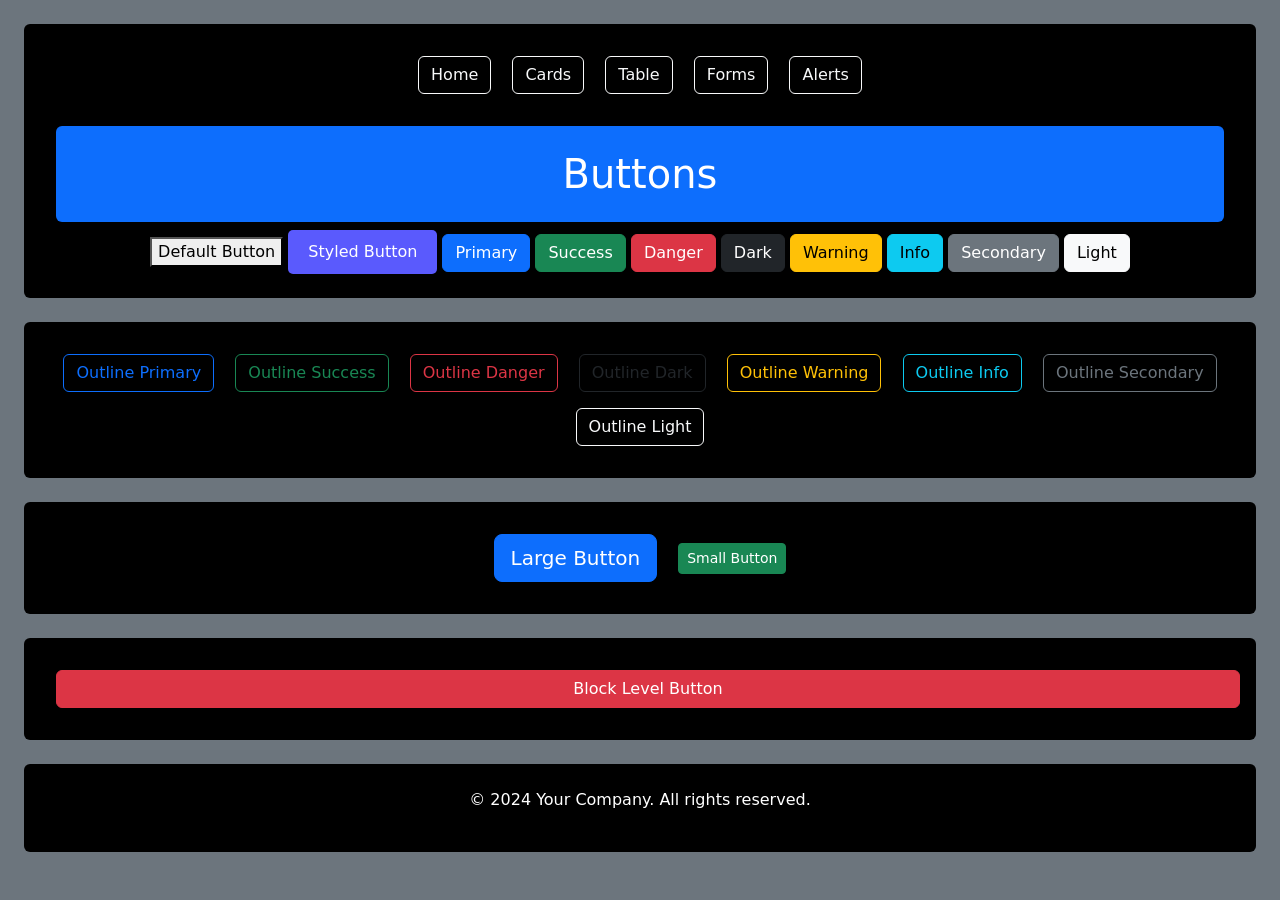
<file: Advance/buttons.html>
<!DOCTYPE html>
<html lang="en">
<head>
    <meta charset="UTF-8">
    <meta name="viewport" content="width=device-width, initial-scale=1.0">
    <title>Buttons</title>
    <link
  href="https://cdn.jsdelivr.net/npm/bootstrap@5.3.8/dist/css/bootstrap.min.css"
  rel="stylesheet"
  integrity="sha384-sRIl4kxILFvY47J16cr9ZwB07vP4J8+LH7qKQnuqkuIAvNWLzeN8tE5YBujZqJLB"
  crossorigin="anonymous">
</head>
<body class="mb-4 bg-secondary">
    <div class="m-4 bg-black p-4 text-white rounded text-center">
        <nav class="mb-4">
        <a href="../index.html" class="btn btn-outline-light m-2">Home</a>
        <a href="cards.html" class="btn btn-outline-light m-2">Cards</a>
        <a href="table.html" class="btn btn-outline-light m-2">Table</a>
        <a href="forms.html" class="btn btn-outline-light m-2">Forms</a>
        <a href="alerts.html" class="btn btn-outline-light m-2">Alerts</a>

        </nav>
    <h1 class="bg-primary rounded-2 text-bg-info m-2 p-4  text-white focus-ring-light">Buttons</h1>
    <button>Default Button</button>
    <button style="background-color: rgb(90, 90, 253); color: white; padding: 10px 20px; border: none; border-radius: 5px;">Styled Button</button>
<button class="btn btn-primary">Primary</button>
<button class="btn btn-success">Success</button>
<button class="btn btn-danger">Danger</button>
<button class="btn btn-dark">Dark</button>
<button class="btn btn-warning">Warning</button>
<button class="btn btn-info">Info</button>
<button class="btn btn-secondary">Secondary</button>
<button class="btn btn-light">Light</button>

</div>
<main>
     <div class="m-4 bg-black p-4 text-white rounded text-center">
    <button class="btn btn-outline-primary m-2">Outline Primary</button>
    <button class="btn btn-outline-success m-2">Outline Success</button>
    <button class="btn btn-outline-danger m-2">Outline Danger</button>
    <button class="btn btn-outline-dark m-2">Outline Dark</button>
    <button class="btn btn-outline-warning m-2">Outline Warning</button>
    <button class="btn btn-outline-info m-2">Outline Info</button>
    <button class="btn btn-outline-secondary m-2">Outline Secondary</button>
    <button class="btn btn-outline-light m-2">Outline Light</button>
    </div>
</main>
 <aside>
    <div class="m-4 bg-black p-4 text-white rounded text-center">
    <button class="btn btn-lg btn-primary m-2">Large Button</button>
    <button class="btn btn-sm btn-success m-2">Small Button</button>
    </div>
 </aside>
  <section>
    <div class="m-4 bg-black p-4 text-white rounded text-center">
    <button class="btn btn-block btn-danger m-2" style="width: 100%;">Block Level Button</button>
    </div>
  </section>
  <!-- footer section -->
    <footer class="text-center mt-4">
        <div class="m-4 bg-black p-4 text-white rounded text-center">
            <p>&copy; 2024 Your Company. All rights reserved.</p>
        </div>
</body>
</html>
</file>
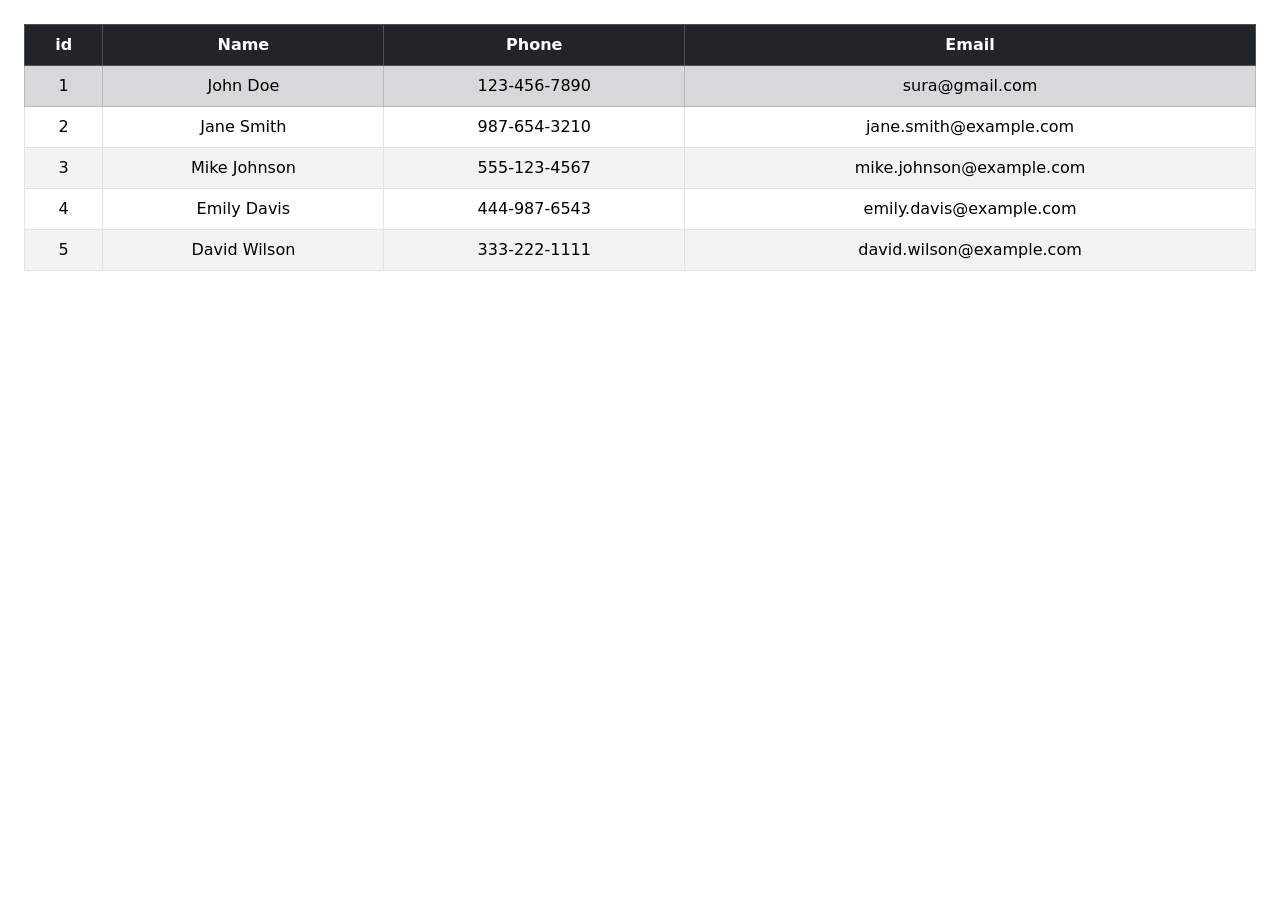
<file: Advance/table.html>
<!DOCTYPE html>
<html lang="en">
<head>
    <meta charset="UTF-8">
    <meta name="viewport" content="width=device-width, initial-scale=1.0">
    <title>table in html</title>
    <link
  href="https://cdn.jsdelivr.net/npm/bootstrap@5.3.8/dist/css/bootstrap.min.css"
  rel="stylesheet"
  integrity="sha384-sRIl4kxILFvY47J16cr9ZwB07vP4J8+LH7qKQnuqkuIAvNWLzeN8tE5YBujZqJLB"
  crossorigin="anonymous">
</head>
<body class="m-4">
    <!-- table in html -->
    <table class="table table-bordered table-striped table-hover">
           <thead class="table-dark text-center">
            <tr class="text-striped">
                <th>id</th>
                <th>Name</th>
                <th>Phone</th>
                <th>Email</th>
            </tr>
           </thead>
           <tbody class="text-center">
            <tr class="table-secondary">
                <td>1</td>
                <td>John Doe</td>
                <td>123-456-7890</td>
                <td>sura@gmail.com</td>
                </tr>
                <tr>
                    <td>2</td>
                    <td>Jane Smith</td>
                    <td>987-654-3210</td>
                    <td>jane.smith@example.com</td>
                </tr>
                <tr>
                    <td>3</td>
                    <td>Mike Johnson</td>
                    <td>555-123-4567</td>
                    <td>mike.johnson@example.com</td>
                </tr>
                <tr>
                    <td>4</td>
                    <td>Emily Davis</td>
                    <td>444-987-6543</td>
                    <td>emily.davis@example.com</td>
                </tr>
                <tr>
                    <td>5</td>
                    <td>David Wilson</td>
                    <td>333-222-1111</td>
                    <td>david.wilson@example.com</td>
                </tr>
           </tbody>
    </table>
</body>
</html>
</file>
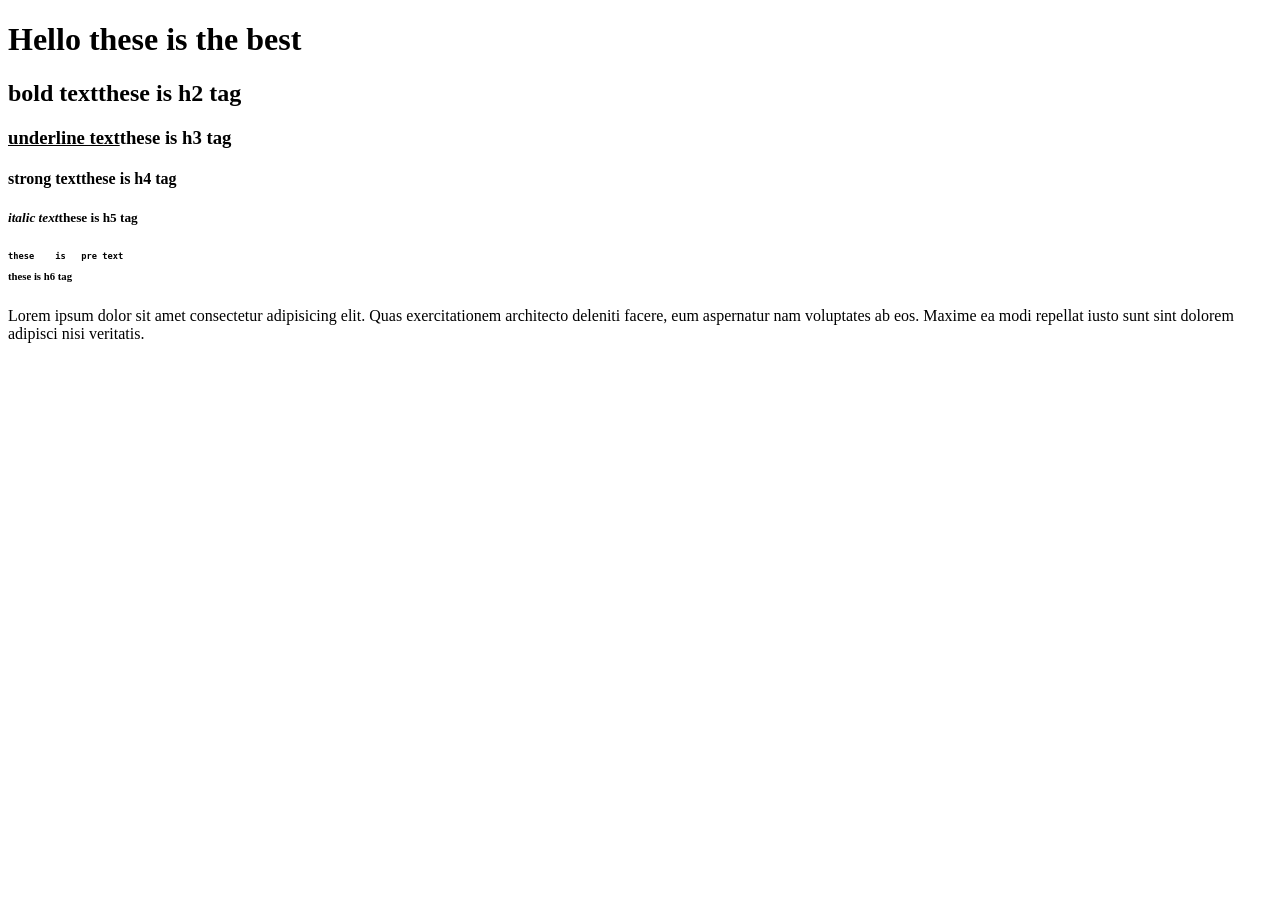
<file: Advance/Text.html>
<!DOCTYPE html>
<html lang="en">
<head>
    <meta charset="UTF-8">
    <meta name="viewport" content="width=device-width, initial-scale=1.0">
    <title>Text style </title>
</head>
<body>
    <h1>Hello these is the best</h1>
    <h2><b>bold text</b>these is h2 tag</h2>
    <h3><u>underline text</u>these is h3 tag</h3>
    <h4><strong>strong text</strong>these is h4 tag</h4>
    <h5> <i>italic text</i>these is h5 tag</h5>
    <h6><pre>these    is   pre text</pre>these is h6 tag</h6>
<p>Lorem ipsum dolor sit amet consectetur adipisicing elit. Quas exercitationem architecto deleniti facere, eum aspernatur nam voluptates ab eos. Maxime ea modi repellat iusto sunt sint dolorem adipisci nisi veritatis.</p>
</body>
</html>
</file>
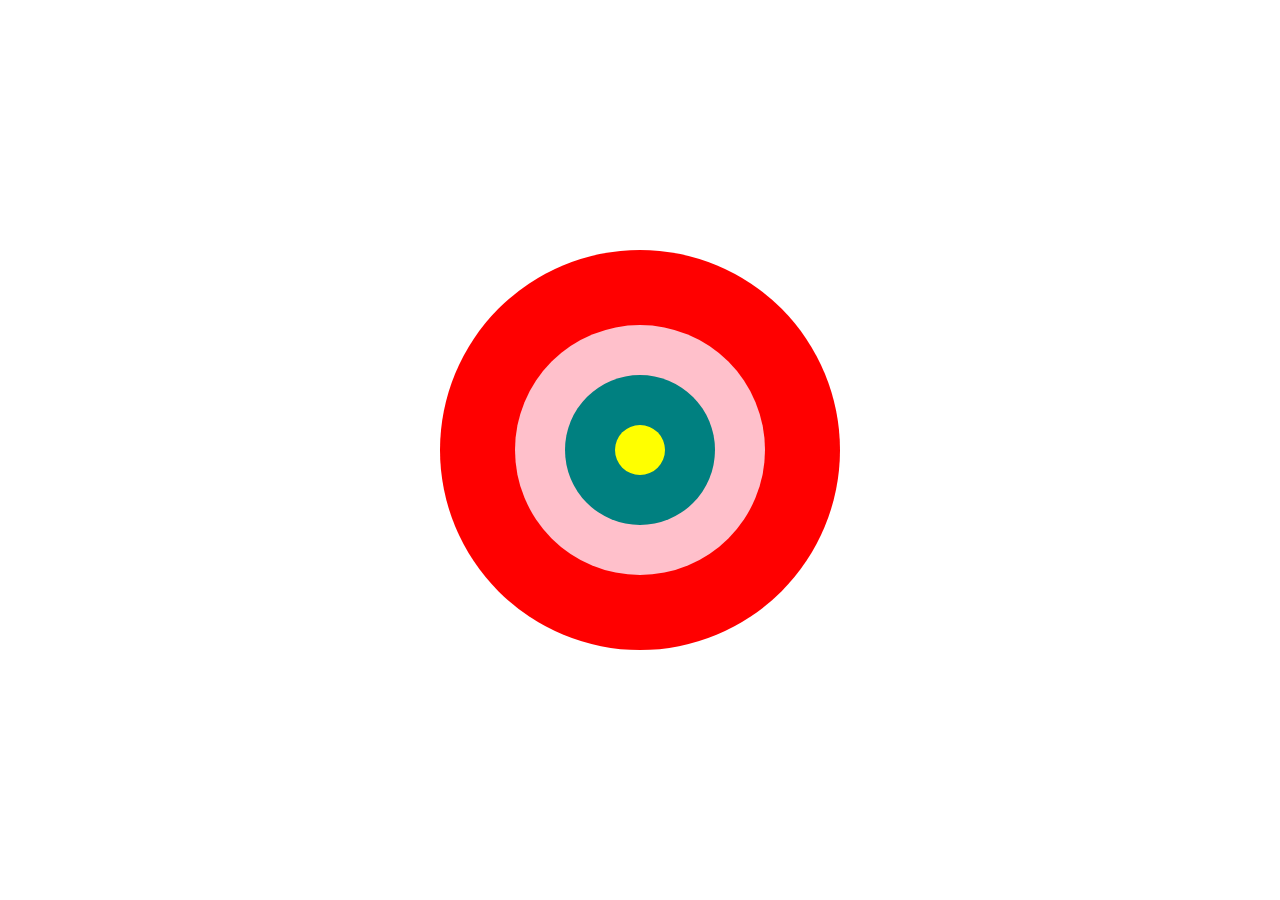
<file: Projects/ring/ring.html>
<!DOCTYPE html>
<html lang="en">
<head>
    <meta charset="UTF-8">
    <meta name="viewport" content="width=device-width, initial-scale=1.0">
    <title>ring</title>
    <link rel="stylesheet" href="ring.css">
</head>
<body>
    <div class="rings">
          <div class="ring ring1">
            <div class="ring ring2">
                <div class="ring ring3">
                    <div class="ring center">
      
                    </div>
                </div>
                    </div>
          </div>
    </div>
</body>
</html>
</file>
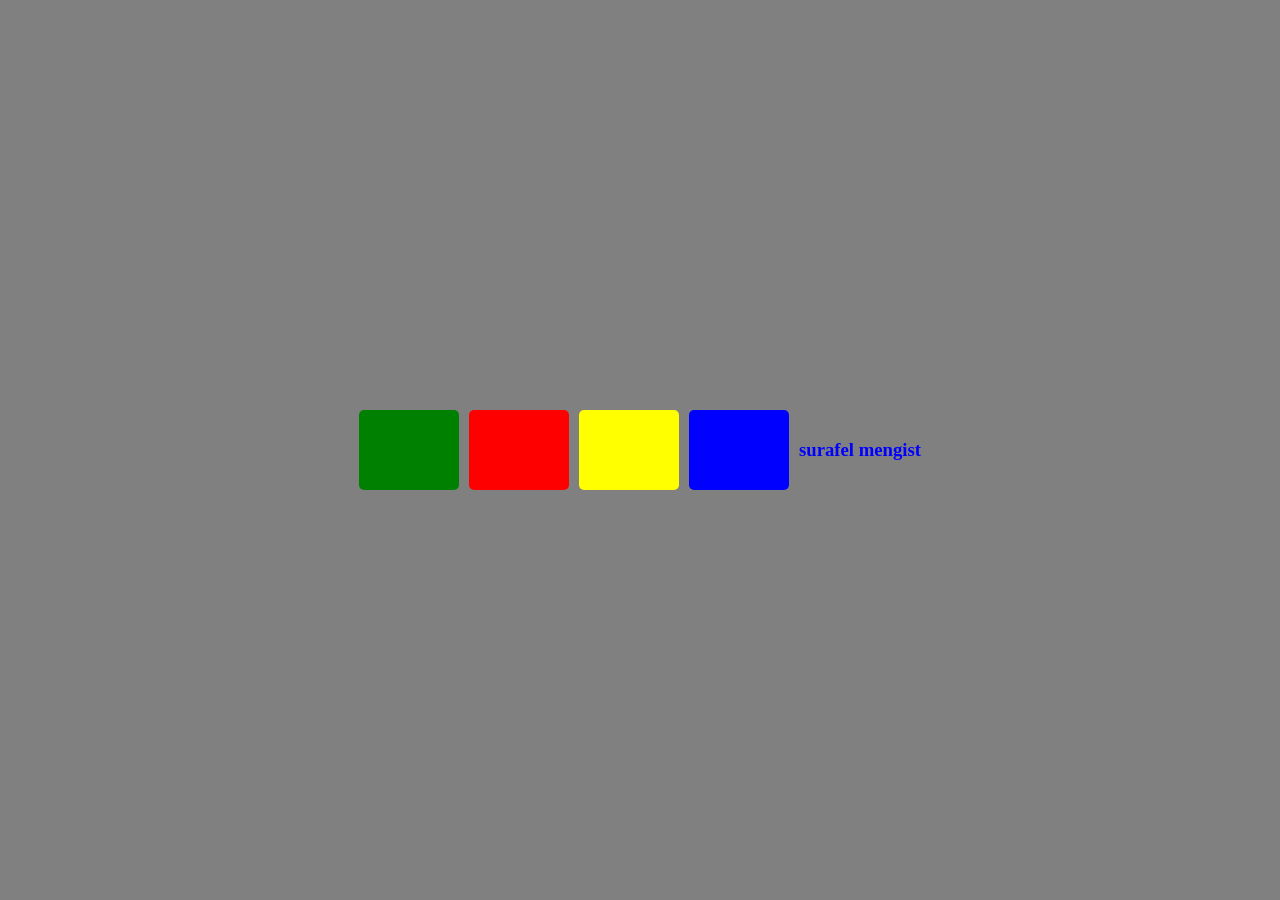
<file: Projects/square/square.html>
<!DOCTYPE html>
<html lang="en">
<head>
    <meta charset="UTF-8">
    <meta name="viewport" content="width=device-width, initial-scale=1.0">
    <title>square</title>
    <link rel="stylesheet" href="square.css">
</head>
<body>
      <div class="container">
         <div class=" square square1"> </div>
         <div class=" square square2"> </div>
         <div class=" square square3"> </div>
         <div class=" square square4"> </div>
            <h3 class="name">surafel mengist</h3>
         </div>
    
</body>
</html>
</file>
<file: Projects/ring/ring.css>
*{
    padding:0;
     margin:0;
     box-sizing:border-box;

}
.rings, .ring{
    display:flex;
    align-items:center;
    justify-content:center;
    height:100vh;
}
.ring{
    border-radius:50%;
 
}
.ring1{
    background-color:red;
    width:400px;
    height:400px;
}
.ring2{
    background-color:pink;
    width:250px;
    height:250px;
}
.ring3{
    background-color:teal;
    width:150px;
    height:150px;
}
.center{
    background-color:yellow;
    width:50px;
    height:50px;
}
</file>
<file: Projects/square/square.css>
*{
    padding:0;
    margin:0;
    box-sizing:border-box;

}
body{
     background-color:gray;

}
.container{
     display:flex;
     justify-content:center;
     align-items:center;
     height:100vh;
     gap:10px;
    }
    .square{
    border-radius:5px;
    width:100px;
    height:80px;
    animation: rotate 0.3s infinite ;
}

.square1{
    background-color:green;
}
.square2{
    background-color:red;
}
.square3{
    background-color:yellow;
}
.square4{
    background-color:blue;
}
.name{
    animation:rotate 1s infinite;
    color:blue;
    font-size:1.5 em;
}

@keyframes rotate{
    from{
          transform:rotate(45deg);
    }
    to{
       transform:rotate(-45deg);
     
    }
}
</file>
